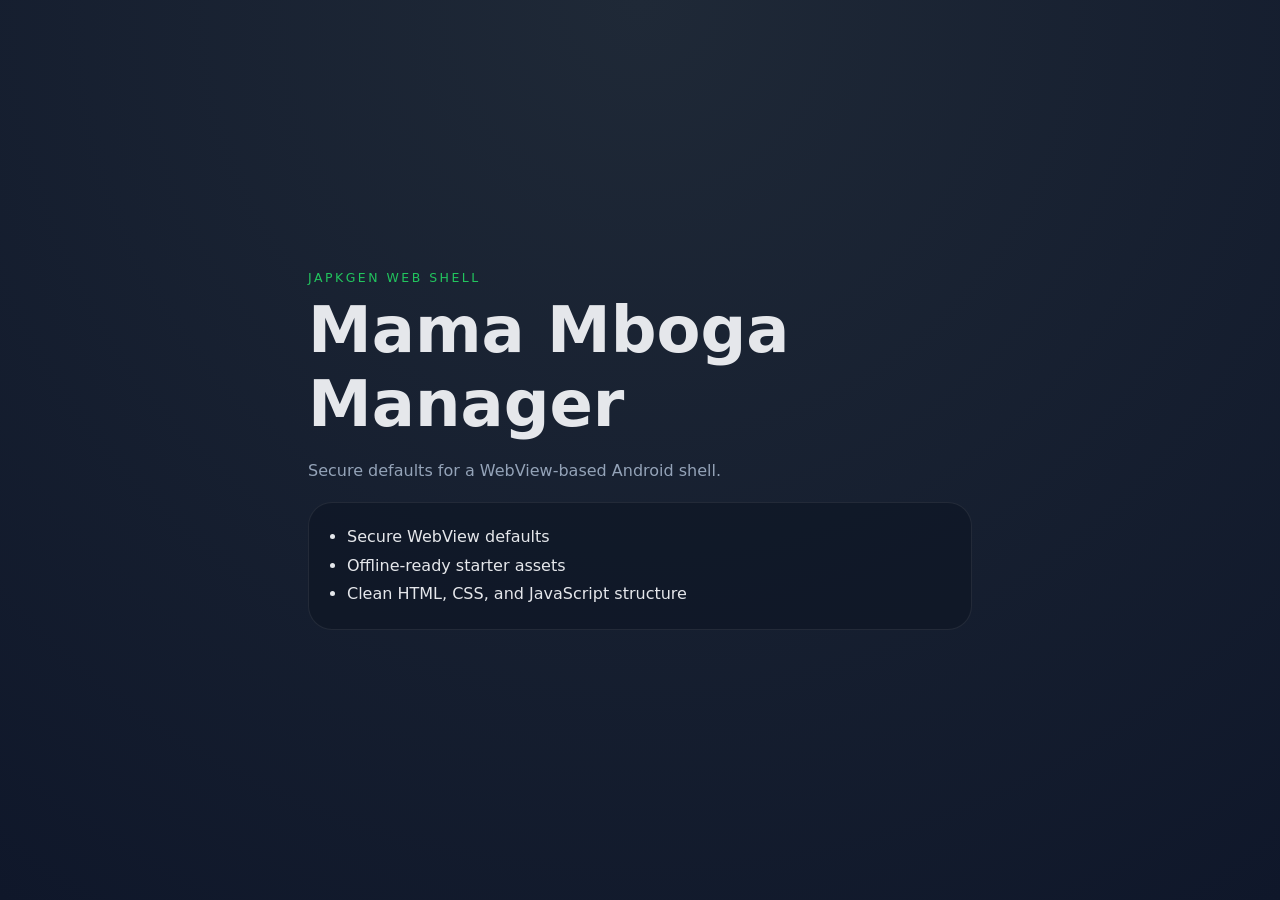
<file: Mama Mboga Manager/app/src/main/assets/www/index.html>
<!doctype html>
<html lang="en">
<head>
  <meta charset="utf-8" />
  <meta name="viewport" content="width=device-width, initial-scale=1" />
  <title>Mama Mboga Manager</title>
  <link rel="stylesheet" href="styles.css" />
</head>
<body>
  <main class="page">
    <p class="eyebrow">JAPKGEN Web Shell</p>
    <h1>Mama Mboga Manager</h1>
    <p class="subtitle">Secure defaults for a WebView-based Android shell.</p>
    <section class="card">
      <ul>
        <li>Secure WebView defaults</li>
        <li>Offline-ready starter assets</li>
        <li>Clean HTML, CSS, and JavaScript structure</li>
      </ul>
    </section>
  </main>
  <script src="app.js"></script>
</body>
</html>
</file>
<file: Mama Mboga Manager/app/src/main/assets/www/styles.css>
:root {
  color-scheme: dark;
  --bg: #0f172a;
  --panel: #111827;
  --text: #e5e7eb;
  --muted: #94a3b8;
}
* { box-sizing: border-box; }
body {
  margin: 0;
  min-height: 100vh;
  display: grid;
  place-items: center;
  background: radial-gradient(circle at top, #1f2937, var(--bg));
  color: var(--text);
  font-family: Inter, system-ui, sans-serif;
}
.page {
  width: min(720px, calc(100vw - 32px));
  padding: 28px;
}
.eyebrow {
  margin: 0 0 8px;
  color: #22c55e;
  text-transform: uppercase;
  letter-spacing: .2em;
  font-size: .78rem;
}
h1 { margin: 0; font-size: clamp(2rem, 5vw, 4rem); }
.subtitle { color: var(--muted); line-height: 1.7; }
.card {
  margin-top: 18px;
  padding: 20px 22px;
  border: 1px solid rgba(255,255,255,.08);
  border-radius: 24px;
  background: rgba(17,24,39,.88);
}
.card ul { margin: 0; padding-left: 1rem; line-height: 1.8; }
</file>
